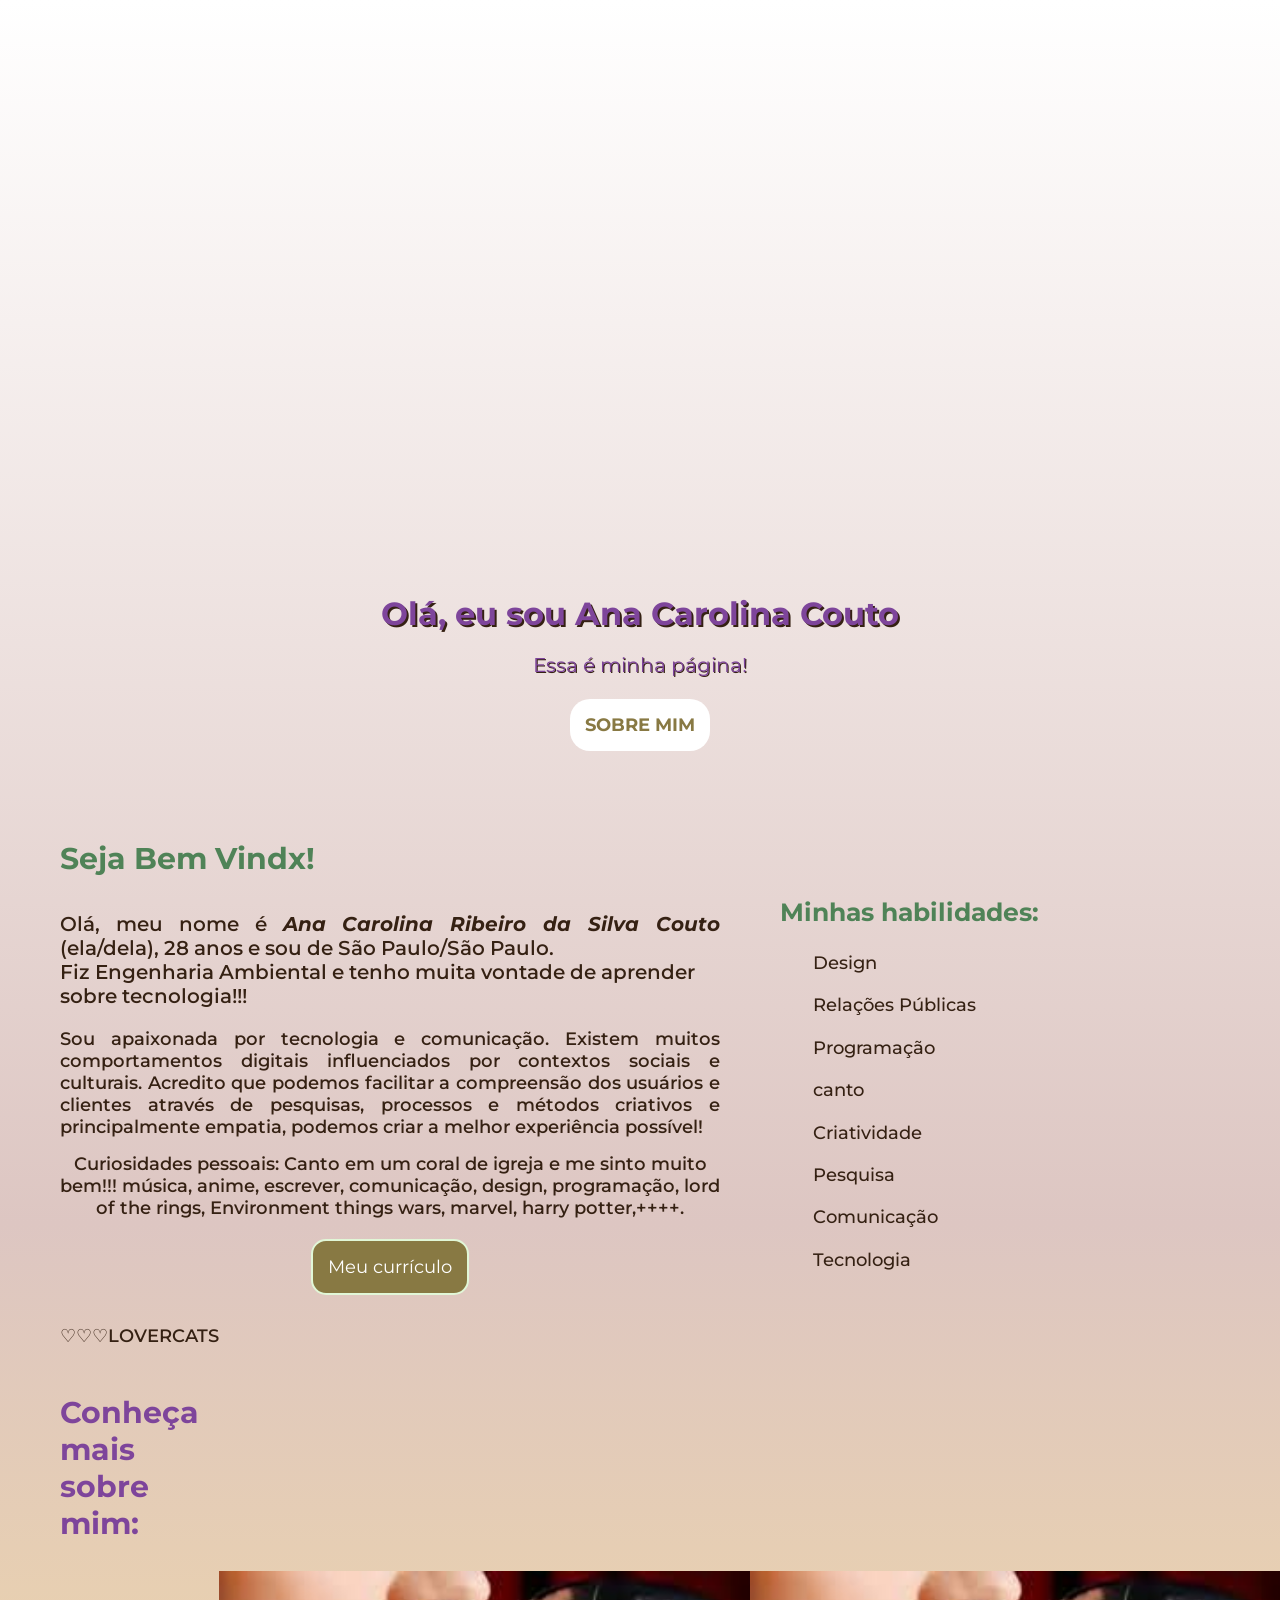
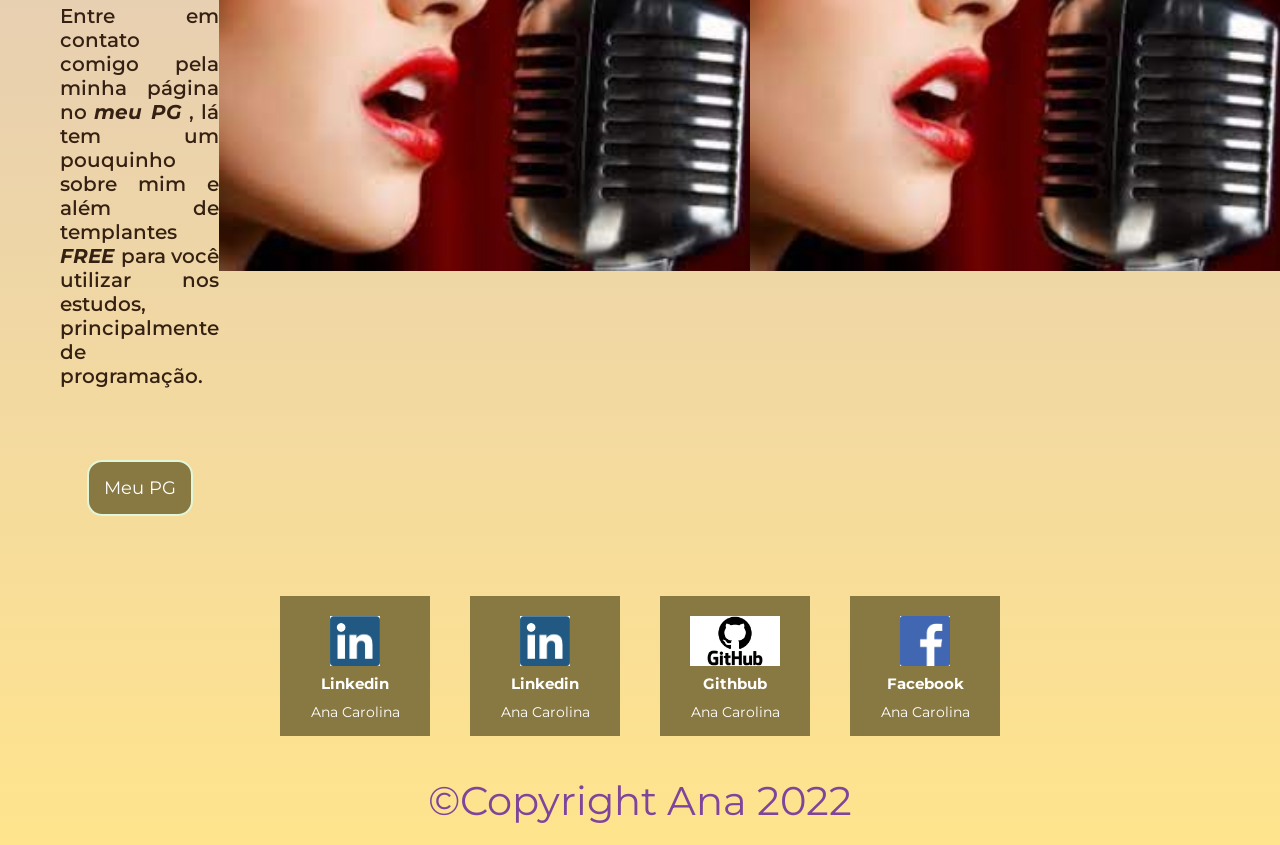
<file: ofonicin-o/index.html>
<!DOCTYPE html>
<html lang="pt-br">

<head>
    <meta charset="UTF-8">
    <title>Minha primeira página web</title>
    <link href="https://fonts.googleapis.com/css2?family=Montserrat:wght@100&display=swap" rel="stylesheet">
    <link rel="stylesheet" href="style.css">
</head>

<body>
    <!--CABEÇALHO BANNER-->
    <div class="caixa-banner">
        <div class="banner-texto">
            <h1 class="banner-titulo">Olá, eu sou Ana Carolina Couto</h1>
            <p class="banner-subtitulo"> Essa é minha página!</p>
            <a href="#resumo" class="banner-btn">Sobre mim</a>
        </div>
    </div>
    <!--SOBRE MIM-->
    <div class="secao_sobre-mim">
        <h2 class="resumo-titulo">Seja Bem Vindx! </h2>
        <div class="resumo_sobre-mim">
            <!--RESUMO-->
            <div class="resumo"> <a name="resumo"></a>
                <p class="resumo-principal">Olá, meu nome é <strong>Ana Carolina Ribeiro da Silva Couto</strong> (ela/dela), 28 anos e sou de
                    São Paulo/São Paulo.<br>
                     Fiz Engenharia Ambiental e tenho muita vontade de aprender<br>
                    sobre tecnologia!!! </p>
                <p class="resumo-secundario">Sou apaixonada por tecnologia e comunicação. Existem muitos comportamentos
                    digitais influenciados por contextos sociais e culturais. Acredito que podemos facilitar a
                    compreensão dos usuários e clientes através de pesquisas, processos e métodos criativos e
                    principalmente empatia, podemos criar a melhor experiência possível!</p>
                <p class="resumo-terceiro"> Curiosidades pessoais: Canto em um coral de igreja e me sinto muito bem!!!
                    música, anime, escrever, comunicação, design, programação, lord of the rings, Environment things
                    wars, marvel, harry potter,++++.</p>
                <!--BOTAO-->
                <div class="caixa-btn">
                    <a class="resumo-btn" href="https://www.linkedin.com/feed/" target="_blank">Meu currículo</a>
                </div>

            </div>
            <!--HABILIDADES-->
            <section class="minhas-habilidades">
                <h3 class="habilidades-titulo">Minhas habilidades:</h3>
                <div class="minhas-habilidades">
                    <ul class="habilidades-lista">
                        <li class="item"> Design</li>
                        <li class="item"> Relações Públicas</li>
                        <li class="item"> Programação</li>
                        <li class="item"> canto</li>
                        <li class="item"> Criatividade </li>
                        <li class="item"> Pesquisa</li>
                        <li class="item"> Comunicação</li>
                        <li class="item"> Tecnologia</li>
                    </ul>
                </div>
            </section>
        </div>
    </div>

    <!-- SOBRE MIM PARTE DOIS-->
    <main class="conteudo">
        <section class="conteudo-principal">
            <div class="conteudo-principal-escrito">
                <p class="resumo-terceiro"> ♡♡♡LOVERCATS </p>
                <h1 class="conteudo-principal-escrito-titulo"> Conheça mais sobre mim:</h1>
                <p class="conteudo-principal-escrito-subtitulo">Entre em contato comigo pela
                    minha página no <strong> meu
                        PG </strong>, lá tem um pouquinho
                    sobre mim e além de templantes <strong> FREE </strong> para você utilizar nos estudos,
                    principalmente de programação.</p>
                <div class="caixa-btn">
                    <a class="resumo-btn"
                        href="https://www.linkedin.com/feed/" target="_blank">
                        Meu PG</a>
                </div>
            </div>

            <img class="conteudo-principal-imagem" src="canto.jpg" alt=" ">
            <img class="conteudo-principal-imagem" src="canto.jpg" alt=" ">
            <img class="conteudo-principal-imagem" src="canto.jpg" alt=" ">
            <img class="conteudo-principal-imagem" src="canto.jpg" alt=" ">

        </section>
    </main>

    <!-- REDES SOCIAS-->
    <div>
        <div class="container-redes-sociais">
            <div class="caixa-rede-social">
                <a href="https://www.linkedin.com/feed/" class="link-rede-social" target="_blank">
                    <img class="imagem-rede-social" src="LINKEDIN.png" alt="ícone do linkedin">
                    <h3 class="titulo-rede-social"> Linkedin</h3>
                    <p class="subtitulo-rede-social"> Ana Carolina</p>
                </a>
            </div>

            <div class="caixa-rede-social">
                <a href="https://www.linkedin.com/feed/" class="link-rede-social" target="_blank">
                    <img class="imagem-rede-social" src="LINKEDIN.png" alt="ícone do twitter">
                    <h3 class="titulo-rede-social"> Linkedin</h3>
                    <p class="subtitulo-rede-social"> Ana Carolina</p>
                </a>
            </div>

            <div class="caixa-rede-social">
                <a href="#" class="link-rede-social" target="_blank">
                    <img class="imagem-rede-social" src="github.png" alt="ícone do githbub">
                    <h3 class="titulo-rede-social"> Githbub</h3>
                    <p class="subtitulo-rede-social"> Ana Carolina</p>
                </a>
            </div>
            <div class="caixa-rede-social">
                <a href="#" class="link-rede-social" target="_blank">
                    <img class="imagem-rede-social" src="facebook.png" alt="ícone do facebook">
                    <h3 class="titulo-rede-social"> Facebook</h3>
                    <p class="subtitulo-rede-social"> Ana Carolina</p>
                </a>
            </div>
        </div>
        <!--RODAPE-->
        <div class="rodape">
            <p class="nome-rodape">&copy;Copyright Ana 2022</p>
        </div>
    </div>
</body>

</html>
</file>
<file: ofonicin-o/style.css>
*{
    margin: 0;
    padding: 0;
    box-sizing: border-box;
}

body{
    background: linear-gradient(#ffff,#ddc6c2, #FFE48D );
}

html{
    font-size: 30px;
    font-family: "Montserrat",sans-serif;
}

/* CABEÇALHO BANNER */

.caixa-banner{
    display: flex;
    width: 100%;
    height: 90vh;
    justify-content: center;
    align-items: flex-end;
    background: url(https://www.google.com/search?q=windows&sxsrf=APq-WBsJ5PfT54oCXZEOB0kCNv3YF1ISIw:1646401522291&tbm=isch&source=iu&ictx=1&vet=1&fir=0ZN07uNqUfoW7M%252C0dsUUx4q8d4rfM%252C_%253BBL0cvmiSdEgF2M%252CHhNAPIaEIqz7BM%252C_%253BHlft3KcsyIidLM%252CHGowV04bETlyHM%252C_%253BiZSoktG8JBDVqM%252ChE2nvwjhlDW-JM%252C_&usg=AI4_-kSJdChRuJN1BcKEs4uwN_8s5C5tUg&sa=X&ved=2ahUKEwjq5JLPy6z2AhV-qJUCHdN3BGAQ_h16BAgnEAE#imgrc=Hlft3KcsyIidLM) center no-repeat;
    background-size: cover;
    color: #7e459b;
}

.banner-texto{
    height: 24vh;
    text-align: center;  
}

.banner-titulo{
    font-size: 32px;
    font-weight: bold;
    text-shadow: 2px 2px #352113;
}

.banner-subtitulo{
    font-size: 20px;
    margin-bottom: 25px;
    margin-top: 20px;
    text-shadow: 1px 1px #352113;
}

.banner-btn{
    font-size: 18px;
    text-decoration: none;
    color: #887943;
    background: #ffff;
    padding: 15px 15px;
    border-radius: 20px;
    text-transform: uppercase;
    font-weight: bolder;
}

.banner-btn:hover {
	color: #FC7512;
	text-decoration: underline;
    transform: scale(1.2);
}

/* SOBRE MIM */

.secao_sobre-mim{
    display: flex;
    flex-direction: column;
    width: 100%;
    padding: 30px 60px;
}

/* HABILIDADES*/ 

.minhas-habilidades{
    width: 50%;
}

.habilidades-titulo{
    font-size: 25px;
    color: #4F8357;
}

.habilidades-lista{
    font-size: 18px;
    color: #352113;
    line-height: 1.8;
    margin-top: 20px;
    list-style: none;
    font-weight: 500;
  
}
.item{
    position: relative;
    margin: 10px 0px;
    
}

.item::before{
    content: '';
    position: relative;
    left: 0;
    top: 0;
    padding: 5px 15px;
    background-image: url(https://www.google.com/imgres?imgurl=https%3A%2F%2Fenotas.com.br%2Fblog%2Fwp-content%2Fuploads%2F2021%2F02%2FGitHub.jpg&imgrefurl=https%3A%2F%2Fenotas.com.br%2Fblog%2Fgithub%2F&tbnid=3RruKZrcdBPc_M&vet=12ahUKEwi8ybmFyqz2AhXdA7kGHTeGCKMQMygAegUIARDZAQ..i&docid=1d2-FHhgGyoJgM&w=719&h=397&q=github&ved=2ahUKEwi8ybmFyqz2AhXdA7kGHTeGCKMQMygAegUIARDZAQ);
    background-repeat: no-repeat;
    background-size: cover;
    margin-right: 3px;
}

/* RESUMO */

.resumo_sobre-mim{
    display: flex;
}

.resumo{
    width: 75%;
    margin-right: 60px;
}

.resumo-titulo{
    font-size: 30px;
    color: #4F8357;
    margin-bottom: 20px ;
}

.resumo-principal{
    font-size: 20px;
    font-weight: 550;
    text-align: justify;
    margin-top: 15px;
    margin-bottom: 20px;
    color: #352113;
}

.resumo-secundario{
    font-size: 18px;
    font-weight: 550;
    text-align: justify;
    margin-bottom: 15px;
    color:#352113;
}

.resumo-terceiro{
    font-size: 18px;
    font-weight: 550;
    text-align: center;
    margin-bottom: 15px;
    color: #352113;
}

 /* BOTAO*/

 .resumo-btn{
    font-size: 18px;
    padding: 15px;
    background: #887943;
    color: #ffff;
    text-decoration: none;
    border-radius: 15px;
    border: 2px solid #E1F7D7;
}
 
.caixa-btn{
    display: flex;
    width: 100%;
    justify-content: center;
    margin-top: 20px;
}

.caixa-btn:hover {
    color: #C63C22;
    text-decoration: underline;
    transform: scale(1.2);
}

strong{
    font-style: italic;
}

/* SOBRE MIM PARTE DOIS*/
.conteudo {
    width: 90%;
    margin-bottom: 50px;
        margin-left: 60px;
  }
  
  .conteudo-principal {
    display: flex;
    flex-direction: row;
    align-items: center;
    justify-content: space-around;
  }
  
  .conteudo-principal-escrito {
    display: flex;
    flex-direction: column;
    gap: 32px;
  }
  
  .conteudo-principal-escrito-titulo {
    font-size: 30px;
    color: #7e459b;
    margin-bottom: 15px ;
  }
  
  .conteudo-principal-escrito-subtitulo {
    font-size: 20px;
    font-weight: 550;
    text-align: justify;
    margin-top: 15px;
    margin-bottom: 20px;
    color: #352113;
  }
  
  .conteudo-principal-escrito-botao {
    font-size: 18px;
    padding: 15px;
    background: #887943;
    color: #7e459b;
    text-decoration: none;
    border-radius: 15px;
    border: 2px solid #E1F7D7;
  }
  
  .conteudo-principal-escrito-botao:hover {
    background-color: #C63C22;
  }
  
  .conteudo-principal-imagem {
      width: 50%;
    height: 300px;
    
  }
  
  .conteudo-principal-imagem1 {
      height: 50px;
      display: flex;
      flex-direction: column ;
    }

/* REDES SOCIAIS */ 

.container-redes-sociais{
    width: 100%;
    display: flex;
    justify-content: center;
    margin-top: 60px;
}

.caixa-rede-social{ 
    color: #ffff;
    background: #887943;
    height: 140px;
    width: 150px;
    text-align: center;
    padding: 20px;
    margin: 20px;
} 

.caixa-rede-social:hover {
	border-color: #DCAF49;
    transform: scale(1.2);
    color: #C63C22;
    text-decoration: underline;
}

.imagem-rede-social{
    height: 50px;
}

.titulo-rede-social{
    font-size: 15px;
    margin-bottom: 10px;
}

.subtitulo-rede-social{
    font-size: 14px;
}

.link-rede-social{
    text-decoration: none;
    color: #ffff; 
}

/*RODAPE*/
.rodape{
    text-align: center;
    padding: 20px;

}

.nome-rodape{
    color: #7e459b;
    font-size: 40px;
}

@media (max-width: 710px){
    .secao_sobre-mim{
        flex-direction: column;
        justify-content: center; 
        align-items: center;
    }
.resumo{
    width: 80%;
    text-align: justify;
}
.minhas-habilidades{
    width: 80%;
}
.habilidades-titulo{
    margin: 20px;
    text-align: center;
    font-size: 30px;
}
.container-redes-sociais{
    margin-top: 10px;
    width: 250px;
    height: 250px;
    font-size: 20px;
}
.imagem-rede-social{
margin-top: 40px;
}

}
</file>
